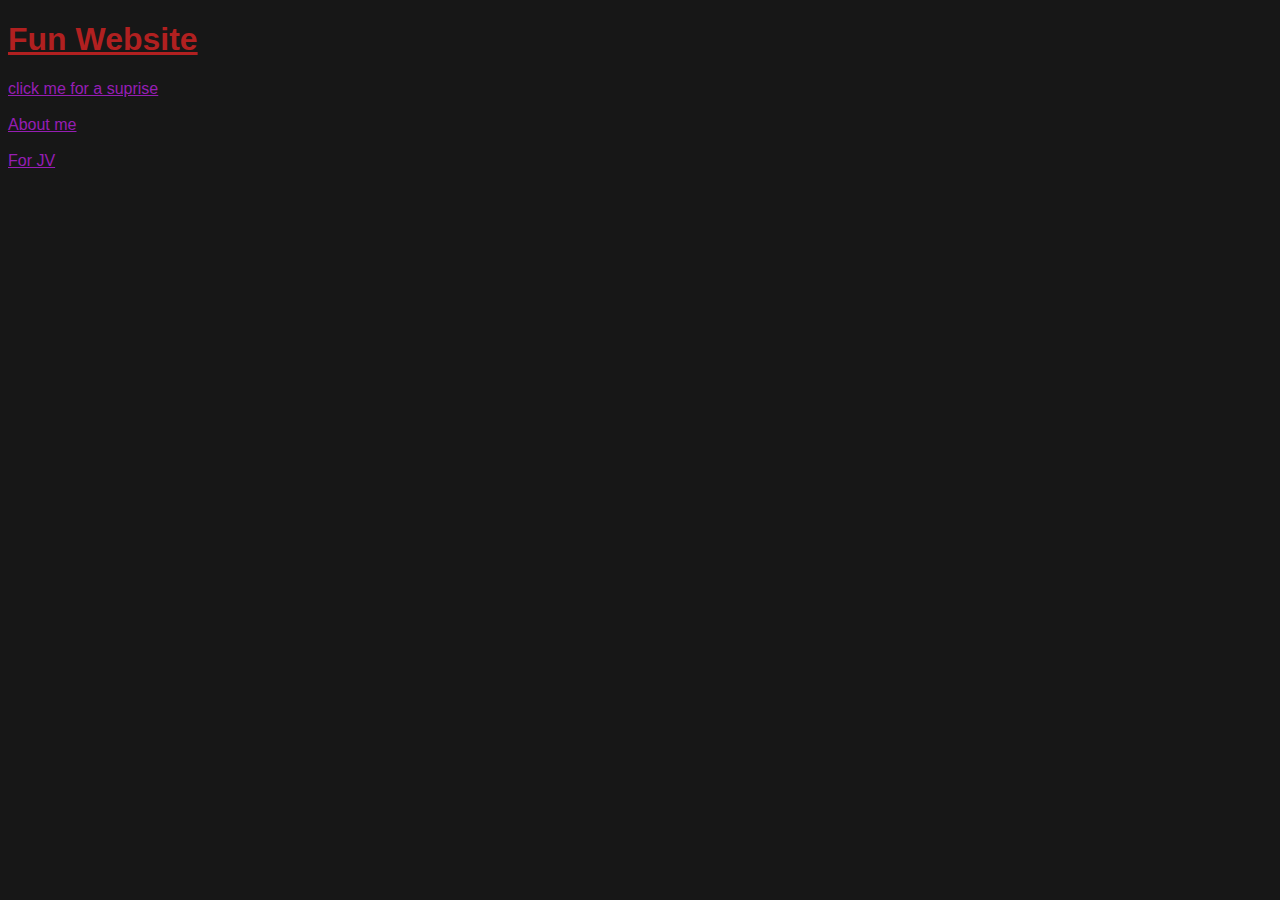
<file: index.html>
<!DOCTYPE html>
<html lang="en">

<head>
  <title>The Fun Website</title>
  <meta charset="UTF-8">
  <link rel="stylesheet" href="css/style.css">
</head>

<body>
  <h1>Fun Website</h1>

  <a href="https://www.youtube.com/watch?v=dQw4w9WgXcQ">click me for a suprise</a>

  <br><br>

  <a href="./pages/about.html">About me</a>

  <br><br>

  <a href="./pages/cilantro.html">For JV</a>

  <br><br>

  




</body>

</html>
</file>
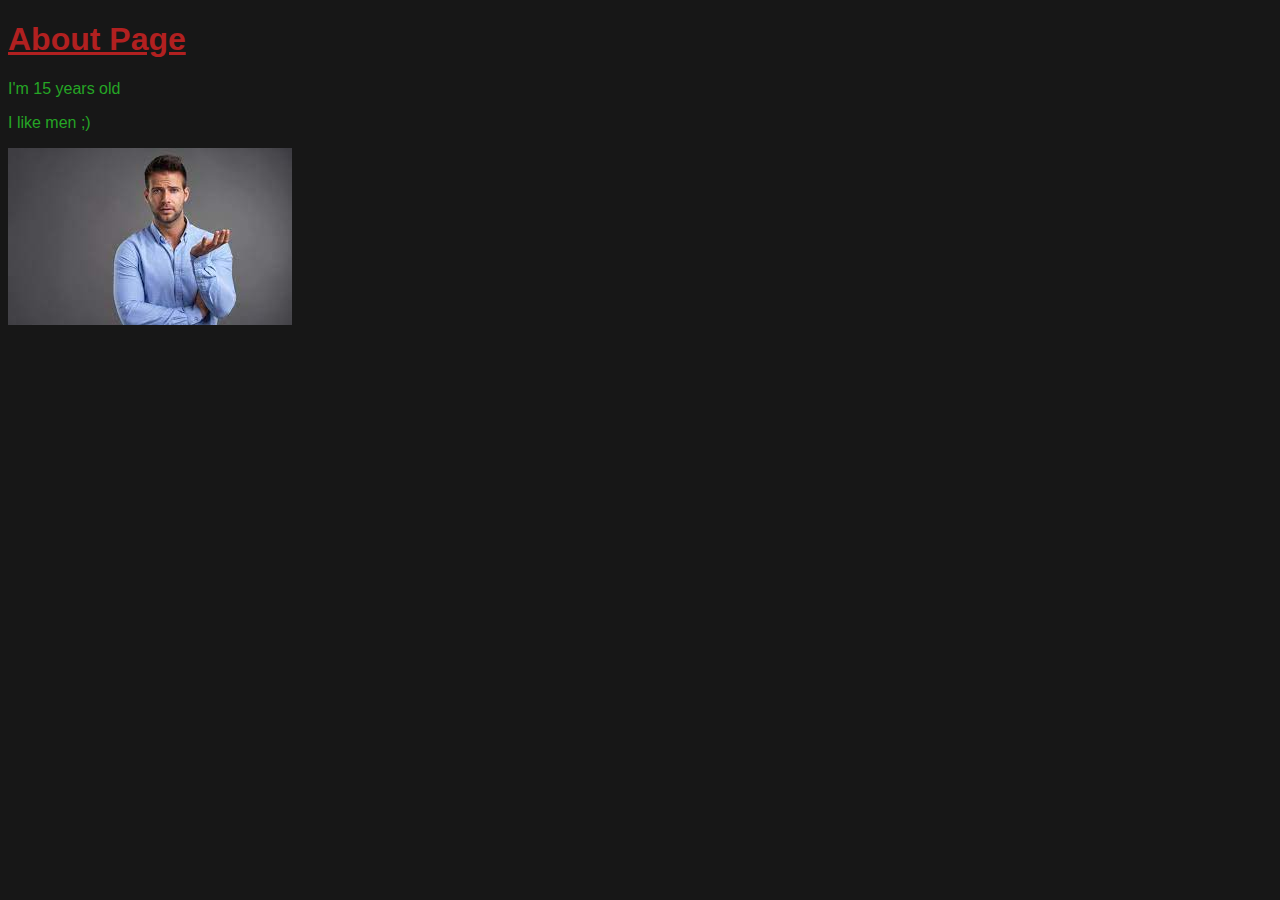
<file: pages/about.html>
<!DOCTYPE html>
<html lang="en">
  <head>
  <meta charset="UTF-8">
  <meta http-equiv="X-UA-Compatible" content="IE=edge">
  <meta name="viewport" content="width=device-width, initial-scale=1.0">
  <title>Links and Images</title>
  <link rel="stylesheet" href="../css/style.css"
  </head>
  
  <body>
    <h1>About Page</h1>

    <p>I'm 15 years old</p>

    <p>I like men ;)</p>

    <img src="../img/man.jpeg" alt="A man">

  
  </body>
</html>
</file>
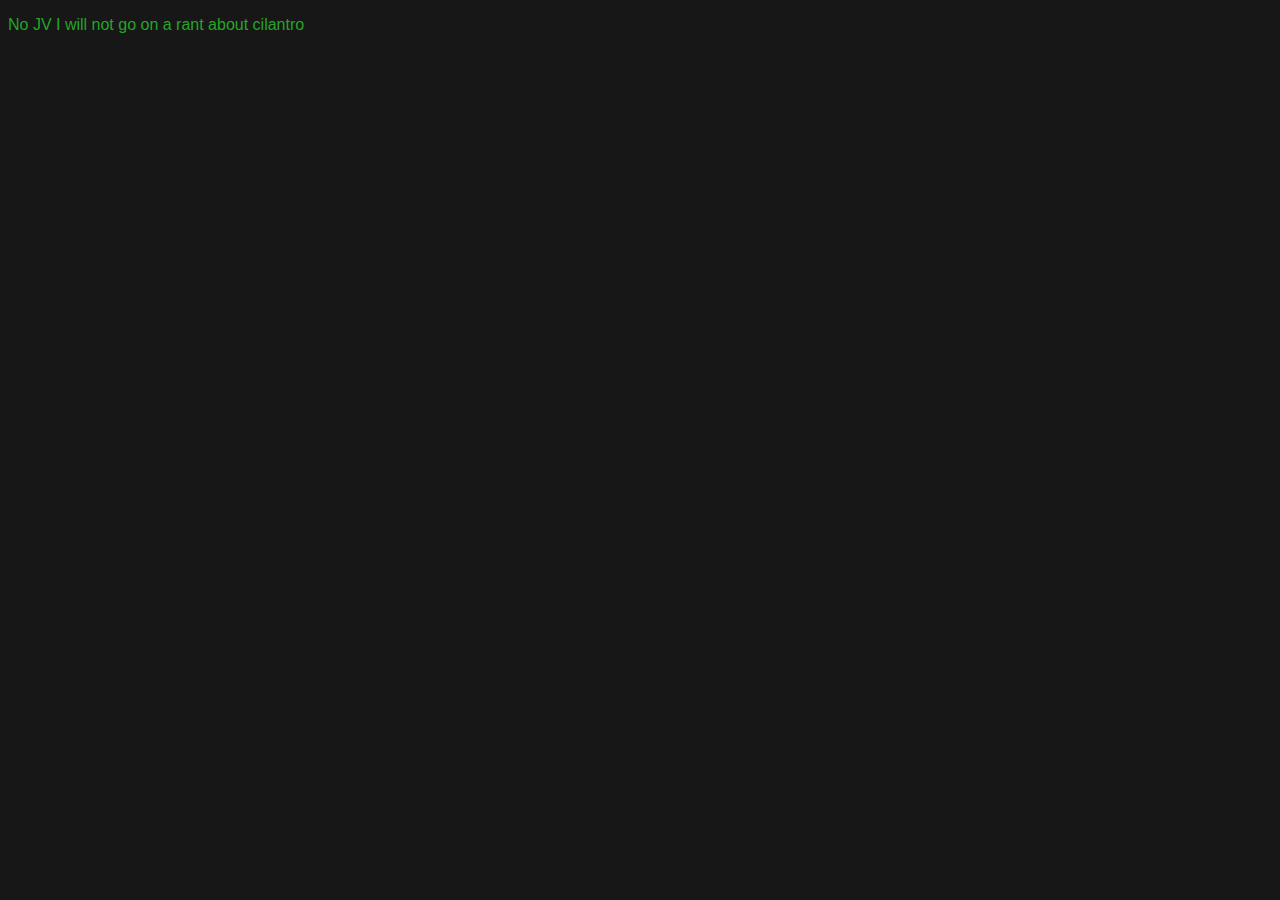
<file: pages/cilantro.html>
<!DOCTYPE html>
<html lang="en">
<head>
  <meta charset="UTF-8">
  <meta http-equiv="X-UA-Compatible" content="IE=edge">
  <meta name="viewport" content="width=device-width, initial-scale=1.0">
  <title>For JV</title>
  <link rel="stylesheet" href="../css/style.css">
  
</head>
<body>
  
  <p>No JV I will not go on a rant about cilantro</p>
  
</body>
</html>
</file>
<file: css/style.css>
body {
  background-color: rgba(10, 10, 10, 0.945);
  color: azure;
  font-family: sans-serif;
}


h1 {
  color: rgb(177, 32, 32);
  text-decoration: underline;
}


a {
  color: rgb(150, 30, 180);
}

p {
  color: rgb(37, 165, 37);
}
</file>
